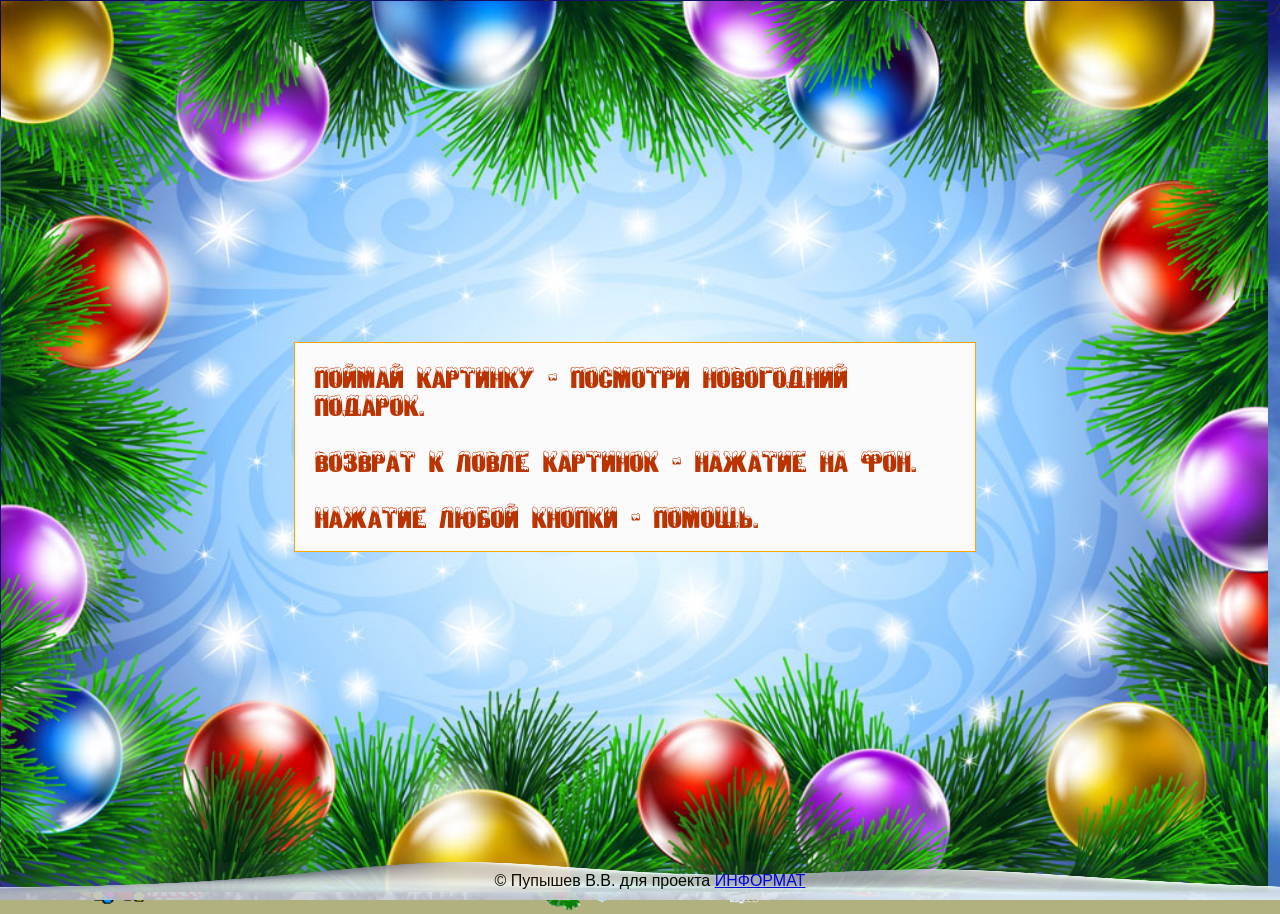
<file: index.html>
<!DOCTYPE html>
<html>
<head> 
<meta name="viewport" content="width=device-width, user-scalable=no">
<meta charset="utf-8" />
<meta name="description" content="HTML5" />
<meta name="keywords" content="HTML,CSS,XML,JavaScript" />
<meta name="author" content="Пупышев В. В." />

<title>С Новым 2018 годом! (Лови клип)</title>


<script type="text/javascript" src="play_lists/video.js"></script>
<script type="text/javascript" src="play_lists/picts.js"></script>
<script type="text/javascript" src="play_lists/clip.js"></script>
<script type="text/javascript" src="play_lists/eralash.js"></script>
<script type="text/javascript" src="play_lists/Humor.js"></script>
<script type="text/javascript" src="play_lists/mult.js"></script>
<script type="text/javascript" src="play_lists/dance.js"></script>
<script type="text/javascript" src="play_lists/up.js"></script>


<link rel="stylesheet" href="girland/girland.css">
<script type="text/javascript" src="girland/girland.js"></script>

<script type="text/javascript" src="snow_cur.js"></script>

<link rel="stylesheet" href="main.css">
<script type="text/javascript" src="main.js"></script>

<link rel="stylesheet" href="wp/wp.css">


</head>

<body>


<div id="gir" class="gir_3">  <div id="nums_1">1</div>  </div>  



<img id="move_pic" class="ball" src="images/letter.png"/ >
<img id="move_pic1" class="ball" src="images/sh01.png"/ >
<img id="move_pic2" class="ball" src="images/sh02.gif"/ >
<img id="move_pic3" class="ball" src="images/sh03.gif" />
<img id="move_pic4" class="ball" src="images/sh21.gif"/ >
<img id="move_pic5" class="ball" src="images/mult01.png"/ >
<img id="move_pic6" class="ball" src="images/up01.gif"/ >
<img id="move_pic7" class="ball" src="images/sh07.gif"/ >
<img id="move_pic8" class="ball" src="images/eralash.gif"/ >


<div id="ShowPict"  onclick="DivClose(this.id);"></div>

<div id="HelpScreen"  onclick="HelpClose(this.id);" align="center">
<div width='400' id="DivInHelp">
<H1>Лови новогодние клипы</H1>
<P>
Поймай картинку - посмотри новогодний подарок.<br><br>
Возврат к ловле картинок - нажатие на фон. <br><br>
Нажатие любой кнопки - помощь. <br><br>
</p>
</div>
</div>

<div class="Elka">
<img class="Elka" src="images/elka.gif" />
</div>

<div class="olen" id="olen">
<img class="olen" src="images/olen.gif" />
</div>

<img id="DedMoroz" src="images/dm_go.gif" />

<footer>
    &copy; Пупышев В.В. для проекта <A href="http://shi.informat.name/">ИНФОРМАТ</A>
</footer>
</body>
</html>
</file>
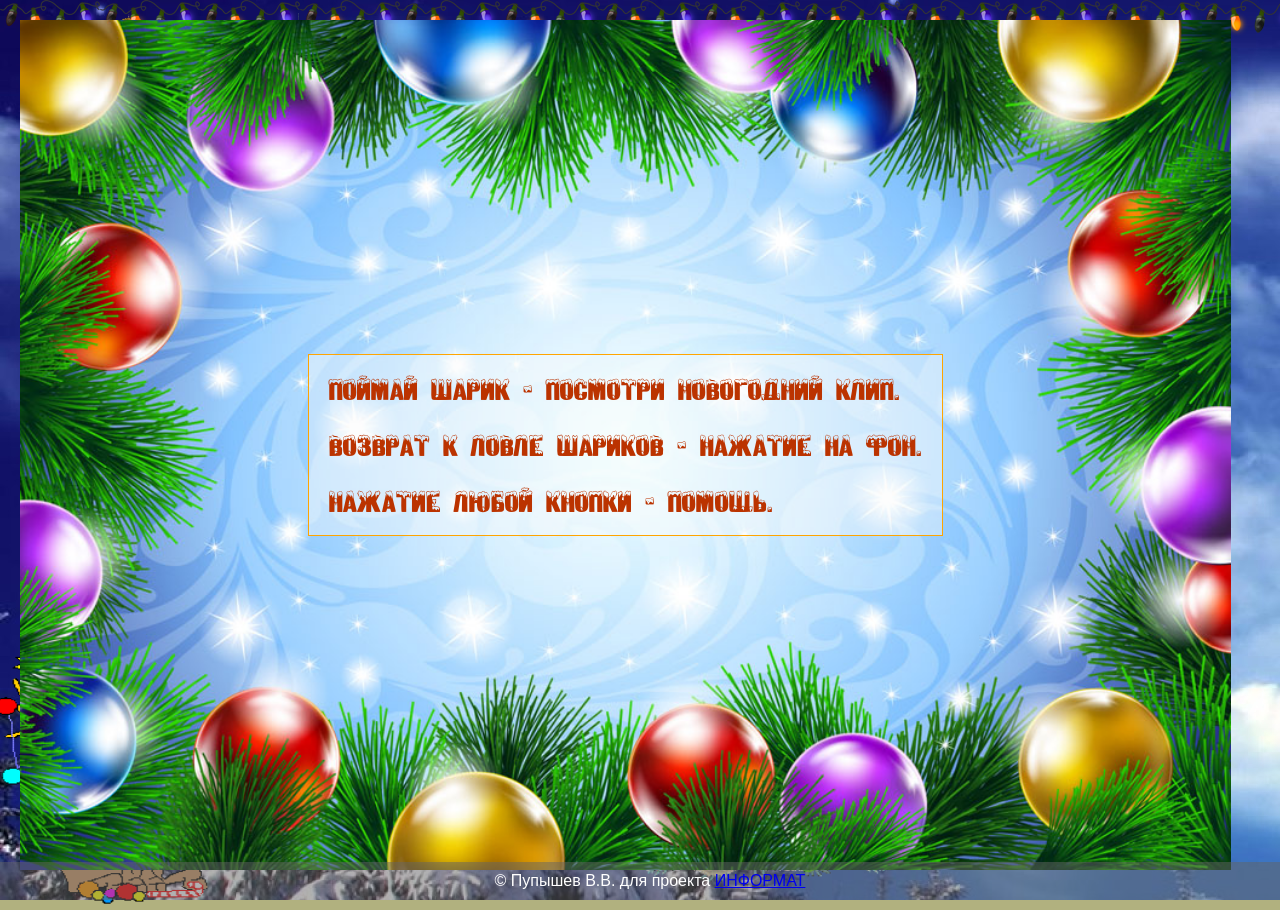
<file: old/index.html>
<!DOCTYPE html>
<html>
<head> 
<meta charset="utf-8" />
<meta name="description" content="HTML5" />
<meta name="keywords" content="HTML,CSS,XML,JavaScript" />
<meta name="author" content="Пупышев В. В." />

<title>С Новым 2018 годом! (Лови клип)</title>


<!-- link rel="stylesheet" href="hny_2018.css">
<script type="text/javascript" src="hny_2018.js"></script -->

<link rel="stylesheet" href="girland/girland.css">
<script type="text/javascript" src="girland/girland.js"></script>

<!-- link rel="stylesheet" href="snow1/snow_css.css" -->

<script type="text/javascript" src="snow_cur.js"></script>


<link rel="stylesheet" href="main.css">
<script type="text/javascript" src="video.js"></script>
<script type="text/javascript" src="main.js"></script>

<link rel="stylesheet" href="wp/wp.css">
</head>

<body>


<div id="gir" class="gir_3">  <div id="nums_1">1</div>  </div>  



<img id="move_pic" src="letter.png"/ >
<img id="move_pic1" src="sh01.png"/ >
<img id="move_pic2" src="sh02.gif"/ >
<img id="move_pic3" src="sh03.gif" />
<img id="move_pic4" src="sh04.png"/ >
<img id="move_pic5" src="sh05.png"/ >
<img id="move_pic6" src="sh06.gif"/ >
<img id="move_pic7" src="sh07.gif"/ >
<img id="move_pic8" src="sh08.gif"/ >


<div id="ShowPict"  onclick="DivClose(this.id);"></div>

<div id="HelpScreen"  onclick="HelpClose(this.id);" align="center">
<div width='400' id="DivInHelp">
<H1>Лови новогодние клипы</H1>
<P>
<Em>Поймай шарик</em> - посмотри новогодний клип.<br><br>
Возврат к ловле шариков - нажатие на фон. <br><br>
Нажатие любой кнопки - помощь. <br><br>
</p>
</div>
</div>

<div class="Elka">
<img class="Elka" src="images/elka.gif" />
</div>

<div class="olen" id="olen">
<img class="olen" src="images/olen.gif" />
</div>

<footer>
    &copy; Пупышев В.В. для проекта <A href="http://informat.name/">ИНФОРМАТ</A>
</footer>
</body>
</html>
</file>
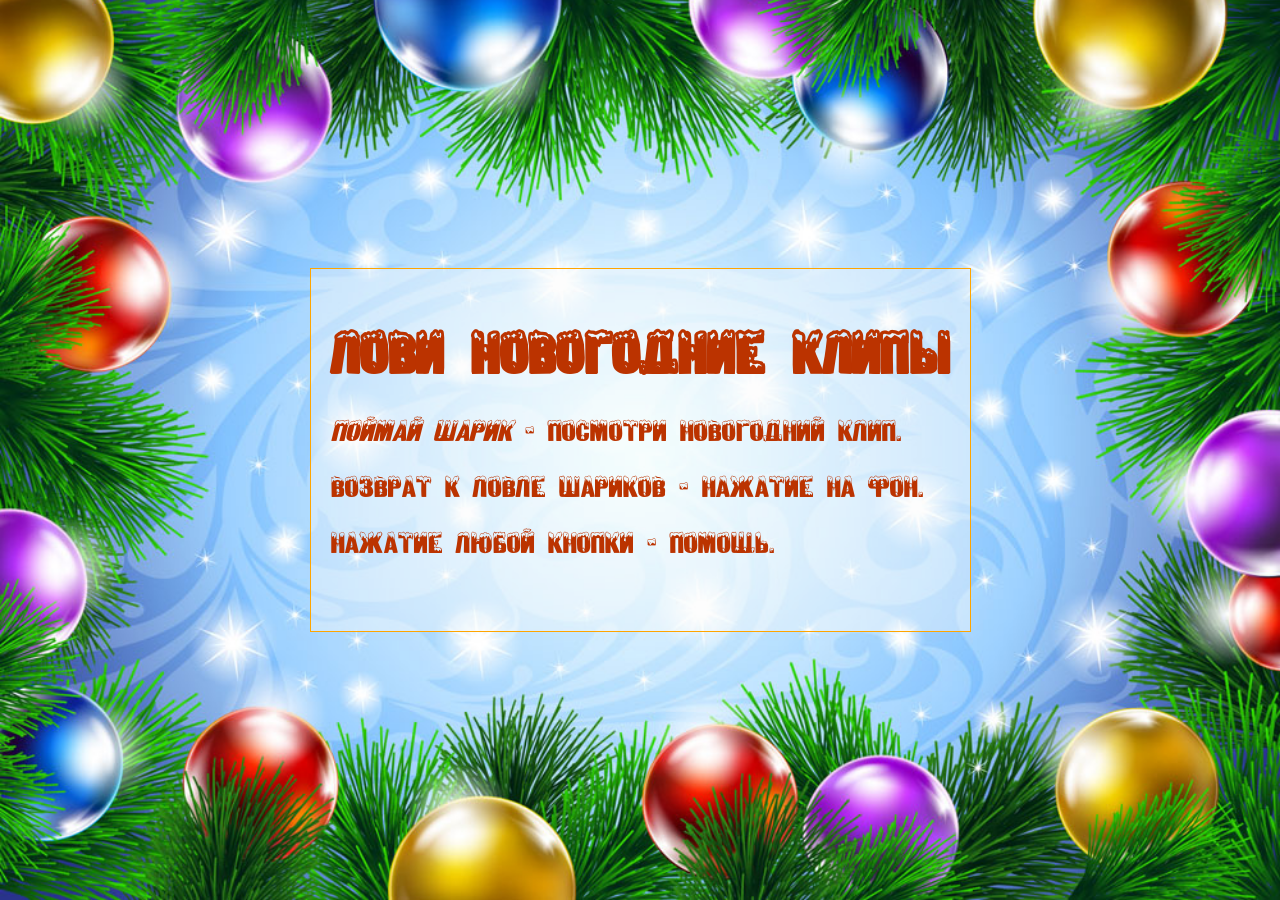
<file: NEW/HNY/index.html>
<!DOCTYPE html>
<html>
<head> 
<meta charset="utf-8" />
<meta name="description" content="HTML5" />
<meta name="keywords" content="HTML,CSS,XML,JavaScript" />
<meta name="author" content="Пупышев В. В." />

<title>С Новым 2018 годом! (Лови клип)</title>


<!-- link rel="stylesheet" href="hny_2018.css">
<script type="text/javascript" src="hny_2018.js"></script -->

<link rel="stylesheet" href="girland/girland.css">
<script type="text/javascript" src="girland/girland.js"></script>

<!-- link rel="stylesheet" href="snow1/snow_css.css" -->

<script type="text/javascript" src="snow_cur.js"></script>


<link rel="stylesheet" href="main.css">
<script type="text/javascript" src="video.js"></script>
<script type="text/javascript" src="main.js"></script>

<link rel="stylesheet" href="wp/wp.css">
</head>

<body>
<div class="snowContainer"> <div id="snow"></div> </div>
<div id="gir" class="gir_3">  <div id="nums_1">1</div>  </div>  



<img id="move_pic" src="sh10.gif"/ >
<img id="move_pic1" src="sh01.png"/ >
<img id="move_pic2" src="sh02.gif"/ >
<img id="move_pic3" src="sh03.gif" />
<img id="move_pic4" src="sh04.png"/ >
<img id="move_pic5" src="sh05.png"/ >
<img id="move_pic6" src="sh06.gif"/ >
<img id="move_pic7" src="sh07.png"/ >
<img id="move_pic8" src="sh08.gif"/ >


<div id="ShowPict"  onclick="DivClose(this.id);"></div>

<div id="HelpScreen"  onclick="HelpClose(this.id);" align="center">
<div width='400' id="DivInHelp">
<H1>Лови новогодние клипы</H1>
<P>
<Em>Поймай шарик</em> - посмотри новогодний клип.<br><br>
Возврат к ловле шариков - нажатие на фон. <br><br>
Нажатие любой кнопки - помощь. <br><br>
</p>
</div>
</div>

<footer>
    &copy; Пупышев В.В. для проекта <A href="http://informat.name/">ИНФОРМАТ</A>
</footer>
</body>
</html>
</file>
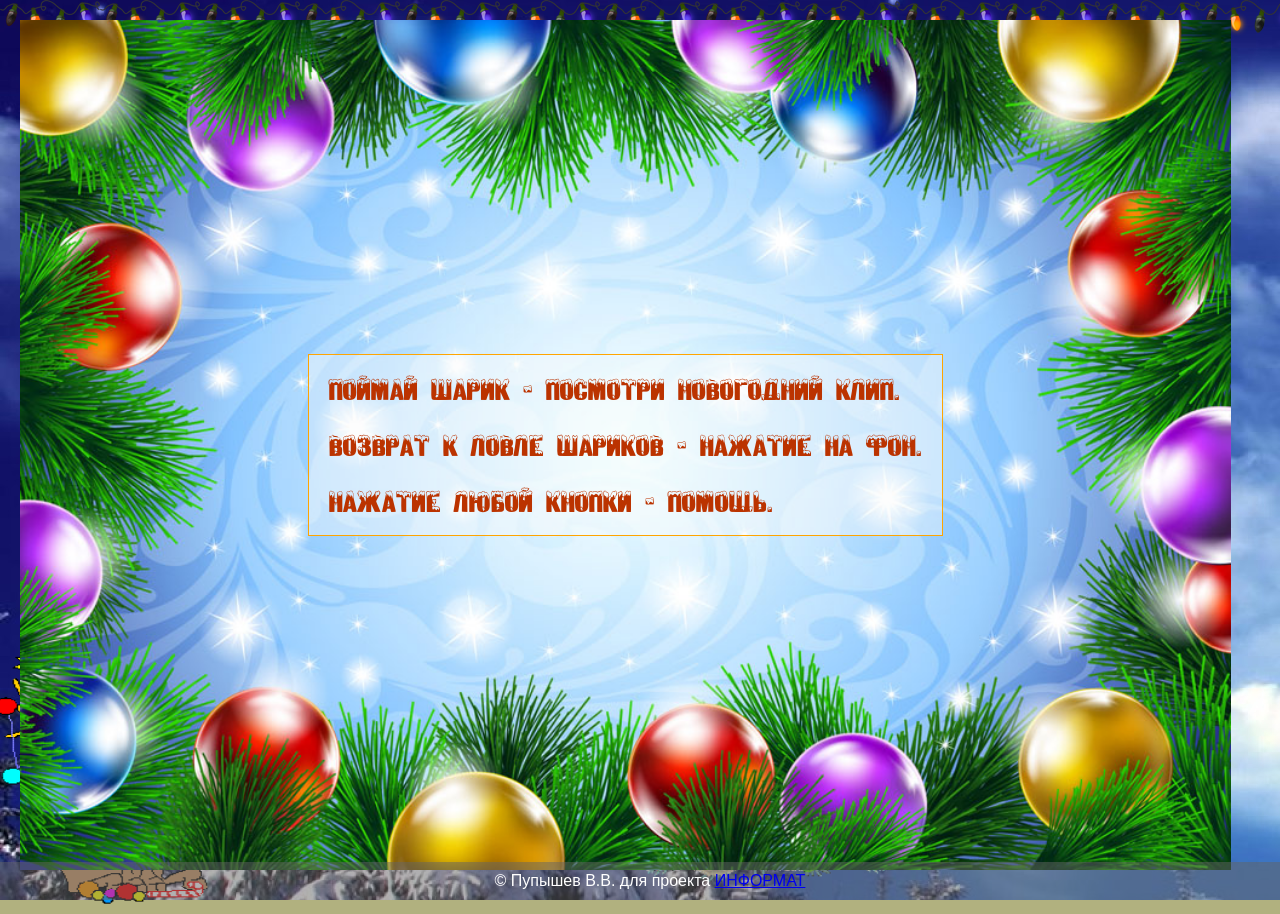
<file: old/02/index.html>
<!DOCTYPE html>
<html>
<head> 
<meta charset="utf-8" />
<meta name="description" content="HTML5" />
<meta name="keywords" content="HTML,CSS,XML,JavaScript" />
<meta name="author" content="Пупышев В. В." />

<title>С Новым 2018 годом! (Лови клип)</title>


<script type="text/javascript" src="play_lists/video.js"></script>
<script type="text/javascript" src="play_lists/picts.js"></script>


<!-- link rel="stylesheet" href="hny_2018.css">
<script type="text/javascript" src="hny_2018.js"></script -->

<link rel="stylesheet" href="girland/girland.css">
<script type="text/javascript" src="girland/girland.js"></script>

<!-- link rel="stylesheet" href="snow1/snow_css.css" -->

<script type="text/javascript" src="snow_cur.js"></script>


<link rel="stylesheet" href="main.css">
<script type="text/javascript" src="main.js"></script>

<link rel="stylesheet" href="wp/wp.css">


</head>

<body>


<div id="gir" class="gir_3">  <div id="nums_1">1</div>  </div>  



<img id="move_pic" class="ball" src="letter.png"/ >
<img id="move_pic1" class="ball" src="sh01.png"/ >
<img id="move_pic2" class="ball" src="sh02.gif"/ >
<img id="move_pic3" class="ball" src="sh03.gif" />
<img id="move_pic4" class="ball" src="sh04.png"/ >
<img id="move_pic5" class="ball" src="sh05.png"/ >
<img id="move_pic6" class="ball" src="sh06.gif"/ >
<img id="move_pic7" class="ball" src="sh07.gif"/ >
<img id="move_pic8" class="ball" src="sh08.gif"/ >


<div id="ShowPict"  onclick="DivClose(this.id);"></div>

<div id="HelpScreen"  onclick="HelpClose(this.id);" align="center">
<div width='400' id="DivInHelp">
<H1>Лови новогодние клипы</H1>
<P>
<Em>Поймай шарик</em> - посмотри новогодний клип.<br><br>
Возврат к ловле шариков - нажатие на фон. <br><br>
Нажатие любой кнопки - помощь. <br><br>
</p>
</div>
</div>

<div class="Elka">
<img class="Elka" src="images/elka.gif" />
</div>

<div class="olen" id="olen">
<img class="olen" src="images/olen.gif" />
</div>

<footer>
    &copy; Пупышев В.В. для проекта <A href="http://informat.name/">ИНФОРМАТ</A>
</footer>
</body>
</html>
</file>
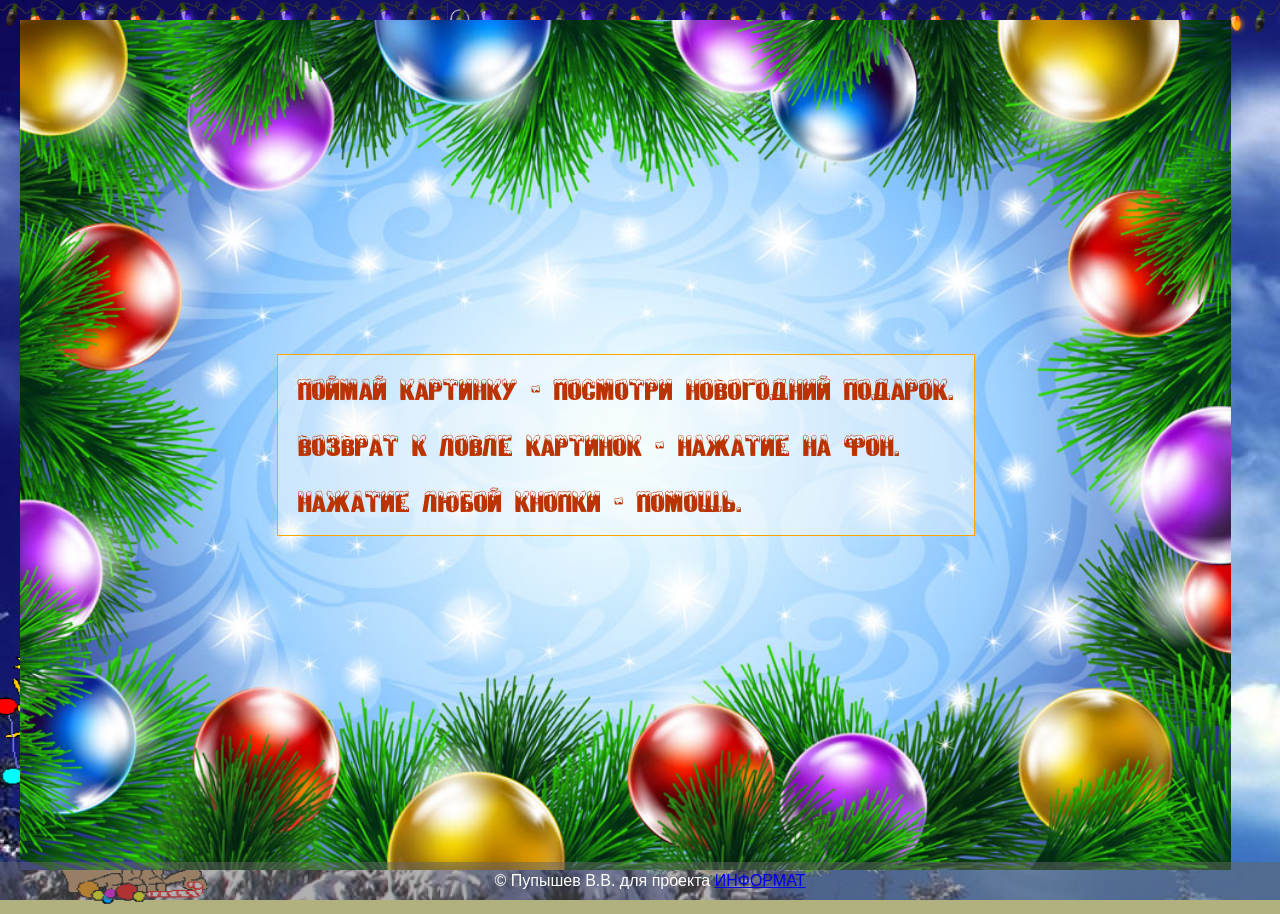
<file: old/04/index.html>
<!DOCTYPE html>
<html>
<head> 
<meta charset="utf-8" />
<meta name="description" content="HTML5" />
<meta name="keywords" content="HTML,CSS,XML,JavaScript" />
<meta name="author" content="Пупышев В. В." />

<title>С Новым 2018 годом! (Лови клип)</title>


<script type="text/javascript" src="play_lists/clip.js"></script>
<script type="text/javascript" src="play_lists/eralash.js"></script>
<script type="text/javascript" src="play_lists/Humor.js"></script>
<script type="text/javascript" src="play_lists/mult.js"></script>
<script type="text/javascript" src="play_lists/video.js"></script>
<script type="text/javascript" src="play_lists/picts.js"></script>


<!-- link rel="stylesheet" href="hny_2018.css">
<script type="text/javascript" src="hny_2018.js"></script -->

<link rel="stylesheet" href="girland/girland.css">
<script type="text/javascript" src="girland/girland.js"></script>

<!-- link rel="stylesheet" href="snow1/snow_css.css" -->

<script type="text/javascript" src="snow_cur.js"></script>


<link rel="stylesheet" href="main.css">
<script type="text/javascript" src="main.js"></script>

<link rel="stylesheet" href="wp/wp.css">


</head>

<body>


<div id="gir" class="gir_3">  <div id="nums_1">1</div>  </div>  



<img id="move_pic" class="ball" src="letter.png"/ >
<img id="move_pic1" class="ball" src="sh01.png"/ >
<img id="move_pic2" class="ball" src="sh02.gif"/ >
<img id="move_pic3" class="ball" src="sh03.gif" />
<img id="move_pic4" class="ball" src="sh04.png"/ >
<img id="move_pic5" class="ball" src="sh05.png"/ >
<img id="move_pic6" class="ball" src="sh06.gif"/ >
<img id="move_pic7" class="ball" src="sh07.gif"/ >
<img id="move_pic8" class="ball" src="sh08.gif"/ >


<div id="ShowPict"  onclick="DivClose(this.id);"></div>

<div id="HelpScreen"  onclick="HelpClose(this.id);" align="center">
<div width='400' id="DivInHelp">
<H1>Лови новогодние клипы</H1>
<P>
Поймай картинку - посмотри новогодний подарок.<br><br>
Возврат к ловле картинок - нажатие на фон. <br><br>
Нажатие любой кнопки - помощь. <br><br>
</p>
</div>
</div>

<div class="Elka">
<img class="Elka" src="images/elka.gif" />
</div>

<div class="olen" id="olen">
<img class="olen" src="images/olen.gif" />
</div>

<footer>
    &copy; Пупышев В.В. для проекта <A href="http://informat.name/">ИНФОРМАТ</A>
</footer>
</body>
</html>
</file>
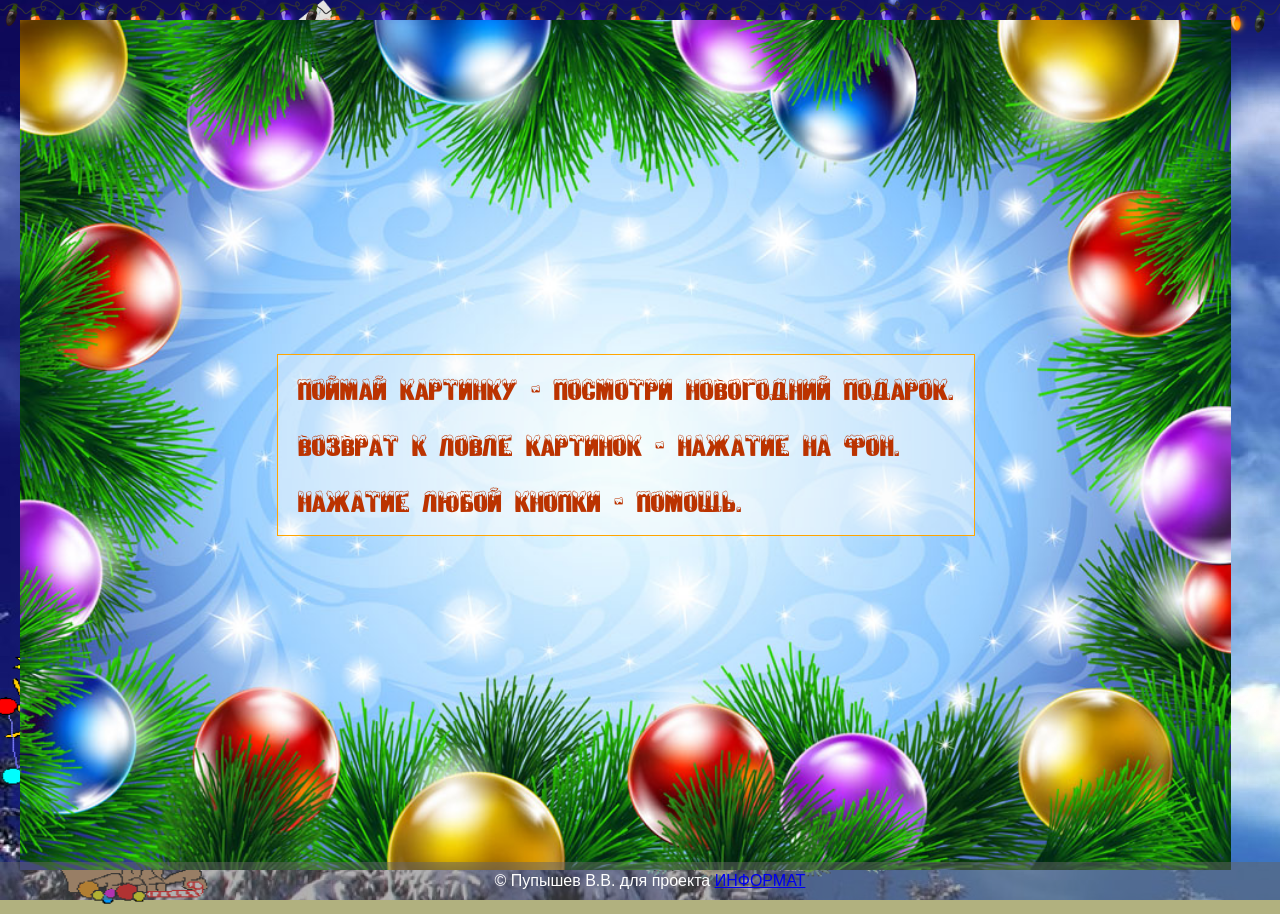
<file: old/05/index.html>
<!DOCTYPE html>
<html>
<head> 
<meta charset="utf-8" />
<meta name="description" content="HTML5" />
<meta name="keywords" content="HTML,CSS,XML,JavaScript" />
<meta name="author" content="Пупышев В. В." />

<title>С Новым 2018 годом! (Лови клип)</title>


<script type="text/javascript" src="play_lists/video.js"></script>
<script type="text/javascript" src="play_lists/picts.js"></script>
<script type="text/javascript" src="play_lists/clip.js"></script>
<script type="text/javascript" src="play_lists/eralash.js"></script>
<script type="text/javascript" src="play_lists/Humor.js"></script>
<script type="text/javascript" src="play_lists/mult.js"></script>
<script type="text/javascript" src="play_lists/dance.js"></script>


<!-- link rel="stylesheet" href="hny_2018.css">
<script type="text/javascript" src="hny_2018.js"></script -->

<link rel="stylesheet" href="girland/girland.css">
<script type="text/javascript" src="girland/girland.js"></script>

<!-- link rel="stylesheet" href="snow1/snow_css.css" -->

<script type="text/javascript" src="snow_cur.js"></script>


<link rel="stylesheet" href="main.css">
<script type="text/javascript" src="main.js"></script>

<link rel="stylesheet" href="wp/wp.css">


</head>

<body>


<div id="gir" class="gir_3">  <div id="nums_1">1</div>  </div>  



<img id="move_pic" class="ball" src="letter.png"/ >
<img id="move_pic1" class="ball" src="sh01.png"/ >
<img id="move_pic2" class="ball" src="sh02.gif"/ >
<img id="move_pic3" class="ball" src="sh03.gif" />
<img id="move_pic4" class="ball" src="sh04.png"/ >
<img id="move_pic5" class="ball" src="sh05.png"/ >
<img id="move_pic6" class="ball" src="sh06.gif"/ >
<img id="move_pic7" class="ball" src="sh07.gif"/ >
<img id="move_pic8" class="ball" src="sh08.gif"/ >


<div id="ShowPict"  onclick="DivClose(this.id);"></div>

<div id="HelpScreen"  onclick="HelpClose(this.id);" align="center">
<div width='400' id="DivInHelp">
<H1>Лови новогодние клипы</H1>
<P>
Поймай картинку - посмотри новогодний подарок.<br><br>
Возврат к ловле картинок - нажатие на фон. <br><br>
Нажатие любой кнопки - помощь. <br><br>
</p>
</div>
</div>

<div class="Elka">
<img class="Elka" src="images/elka.gif" />
</div>

<div class="olen" id="olen">
<img class="olen" src="images/olen.gif" />
</div>

<footer>
    &copy; Пупышев В.В. для проекта <A href="http://shi.informat.name/">ИНФОРМАТ</A>
</footer>
</body>
</html>
</file>
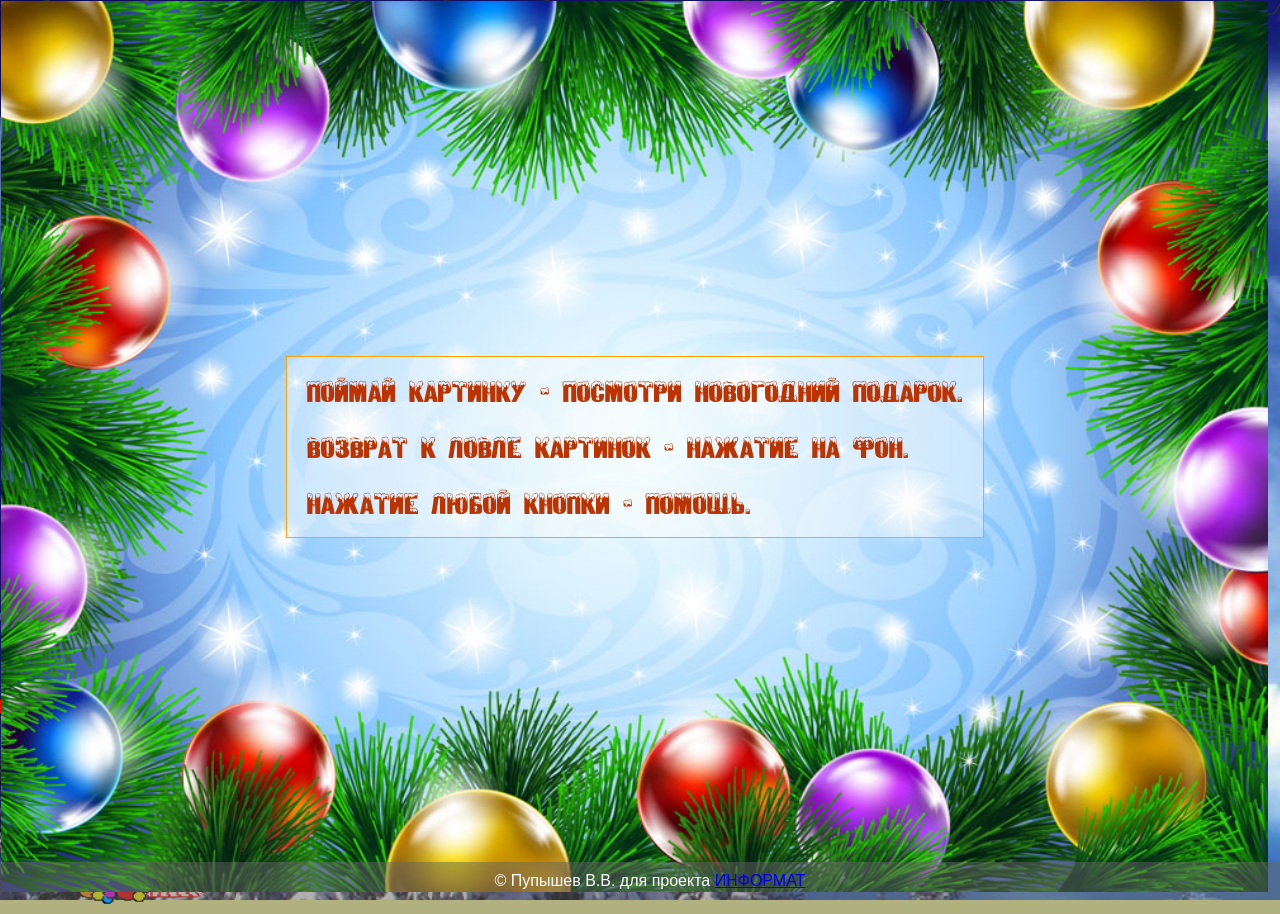
<file: old/06/index.html>
<!DOCTYPE html>
<html>
<head> 
<meta name="viewport" content="width=device-width, user-scalable=no">
<meta charset="utf-8" />
<meta name="description" content="HTML5" />
<meta name="keywords" content="HTML,CSS,XML,JavaScript" />
<meta name="author" content="Пупышев В. В." />

<title>С Новым 2018 годом! (Лови клип)</title>


<script type="text/javascript" src="play_lists/video.js"></script>
<script type="text/javascript" src="play_lists/picts.js"></script>
<script type="text/javascript" src="play_lists/clip.js"></script>
<script type="text/javascript" src="play_lists/eralash.js"></script>
<script type="text/javascript" src="play_lists/Humor.js"></script>
<script type="text/javascript" src="play_lists/mult.js"></script>
<script type="text/javascript" src="play_lists/dance.js"></script>
<script type="text/javascript" src="play_lists/up.js"></script>


<link rel="stylesheet" href="girland/girland.css">
<script type="text/javascript" src="girland/girland.js"></script>

<script type="text/javascript" src="snow_cur.js"></script>

<link rel="stylesheet" href="main.css">
<script type="text/javascript" src="main.js"></script>

<link rel="stylesheet" href="wp/wp.css">


</head>

<body>


<div id="gir" class="gir_3">  <div id="nums_1">1</div>  </div>  



<img id="move_pic" class="ball" src="letter.png"/ >
<img id="move_pic1" class="ball" src="sh01.png"/ >
<img id="move_pic2" class="ball" src="sh02.gif"/ >
<img id="move_pic3" class="ball" src="sh03.gif" />
<img id="move_pic4" class="ball" src="sh21.gif"/ >
<img id="move_pic5" class="ball" src="mult01.png"/ >
<img id="move_pic6" class="ball" src="up01.gif"/ >
<img id="move_pic7" class="ball" src="sh07.gif"/ >
<img id="move_pic8" class="ball" src="sh08.gif"/ >


<div id="ShowPict"  onclick="DivClose(this.id);"></div>

<div id="HelpScreen"  onclick="HelpClose(this.id);" align="center">
<div width='400' id="DivInHelp">
<H1>Лови новогодние клипы</H1>
<P>
Поймай картинку - посмотри новогодний подарок.<br><br>
Возврат к ловле картинок - нажатие на фон. <br><br>
Нажатие любой кнопки - помощь. <br><br>
</p>
</div>
</div>

<div class="Elka">
<img class="Elka" src="images/elka.gif" />
</div>

<div class="olen" id="olen">
<img class="olen" src="images/olen.gif" />
</div>

<footer>
    &copy; Пупышев В.В. для проекта <A href="http://shi.informat.name/">ИНФОРМАТ</A>
</footer>
</body>
</html>
</file>
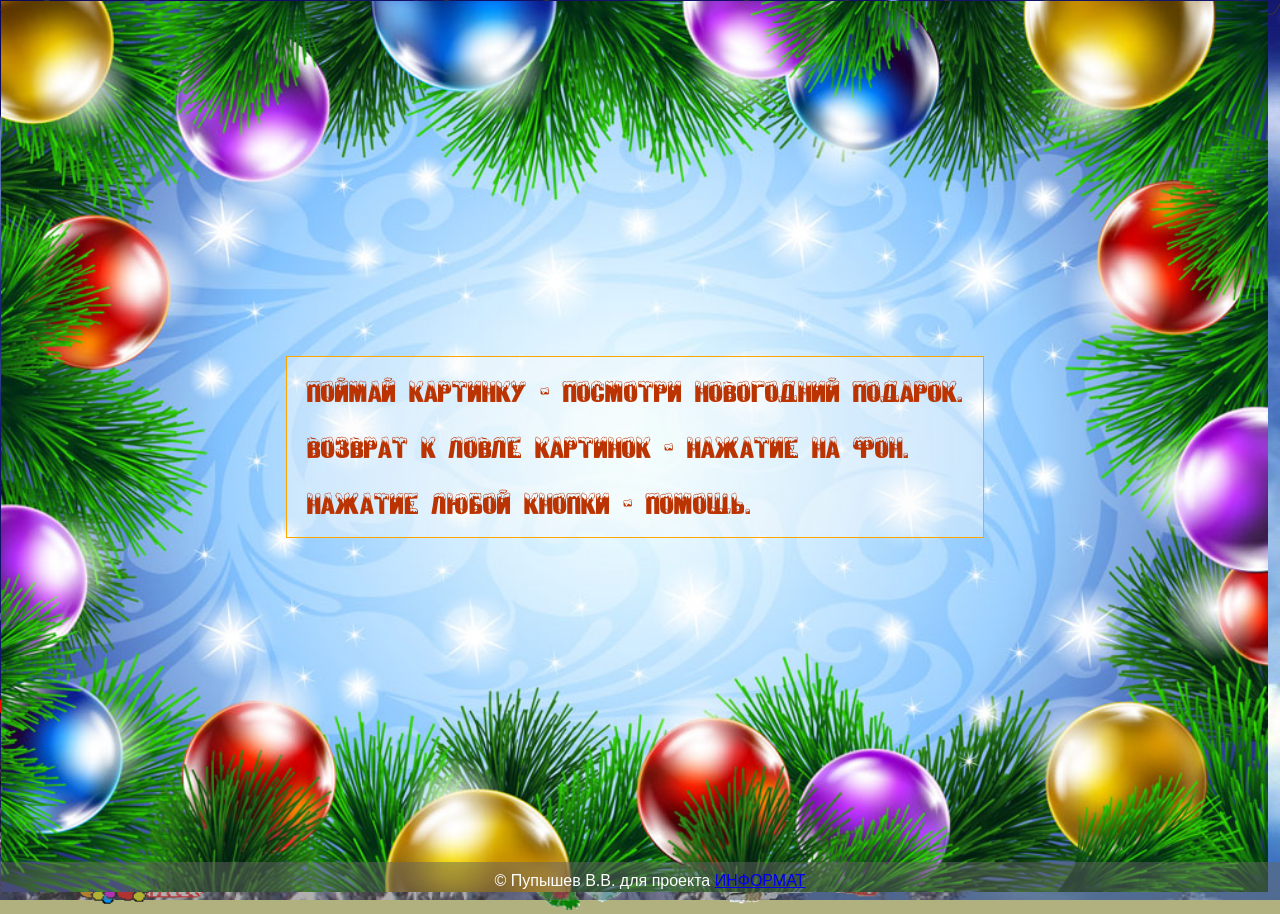
<file: old/07/index.html>
<!DOCTYPE html>
<html>
<head> 
<meta name="viewport" content="width=device-width, user-scalable=no">
<meta charset="utf-8" />
<meta name="description" content="HTML5" />
<meta name="keywords" content="HTML,CSS,XML,JavaScript" />
<meta name="author" content="Пупышев В. В." />

<title>С Новым 2018 годом! (Лови клип)</title>


<script type="text/javascript" src="play_lists/video.js"></script>
<script type="text/javascript" src="play_lists/picts.js"></script>
<script type="text/javascript" src="play_lists/clip.js"></script>
<script type="text/javascript" src="play_lists/eralash.js"></script>
<script type="text/javascript" src="play_lists/Humor.js"></script>
<script type="text/javascript" src="play_lists/mult.js"></script>
<script type="text/javascript" src="play_lists/dance.js"></script>
<script type="text/javascript" src="play_lists/up.js"></script>


<link rel="stylesheet" href="girland/girland.css">
<script type="text/javascript" src="girland/girland.js"></script>

<script type="text/javascript" src="snow_cur.js"></script>

<link rel="stylesheet" href="main.css">
<script type="text/javascript" src="main.js"></script>

<link rel="stylesheet" href="wp/wp.css">


</head>

<body>


<div id="gir" class="gir_3">  <div id="nums_1">1</div>  </div>  



<img id="move_pic" class="ball" src="letter.png"/ >
<img id="move_pic1" class="ball" src="sh01.png"/ >
<img id="move_pic2" class="ball" src="sh02.gif"/ >
<img id="move_pic3" class="ball" src="sh03.gif" />
<img id="move_pic4" class="ball" src="sh21.gif"/ >
<img id="move_pic5" class="ball" src="mult01.png"/ >
<img id="move_pic6" class="ball" src="up01.gif"/ >
<img id="move_pic7" class="ball" src="sh07.gif"/ >
<img id="move_pic8" class="ball" src="eralash.gif"/ >


<div id="ShowPict"  onclick="DivClose(this.id);"></div>

<div id="HelpScreen"  onclick="HelpClose(this.id);" align="center">
<div width='400' id="DivInHelp">
<H1>Лови новогодние клипы</H1>
<P>
Поймай картинку - посмотри новогодний подарок.<br><br>
Возврат к ловле картинок - нажатие на фон. <br><br>
Нажатие любой кнопки - помощь. <br><br>
</p>
</div>
</div>

<div class="Elka">
<img class="Elka" src="images/elka.gif" />
</div>

<div class="olen" id="olen">
<img class="olen" src="images/olen.gif" />
</div>

<img id="DedMoroz" src="images/dm_go.gif" />

<footer>
    &copy; Пупышев В.В. для проекта <A href="http://shi.informat.name/">ИНФОРМАТ</A>
</footer>
</body>
</html>
</file>
<file: girland/girland.css>
#gir {
  position:fixed;
  bottom:30;
  left:0;
  background-image:url('gerljanda1.png');
  height:36px;
  width:100%;
  overflow:hidden;
  z-index:99
}  
#nums_1 {padding:100px}  
.gir_1 {background-position: 0 0}  
.gir_2 {background-position: 0 -36px}  
.gir_3 {background-position: 0 -72px}
</file>
<file: main.css>
@font-face {
    font-family: HnyFont; 
    src: url("zanes.ttf"); 
  }


footer {
	position: absolute;
	bottom: 0;
	left: 0;
	width: 100vw;
	margin: 0;
	padding: 10px;
        background: rgba(100, 100, 100, 0.1) url("images/bot.png") repeat-x;
        background-size: 100% 100%;
        opacity: 0.9; 
	text-align: center;
	z-index: 9999;
	font-family: Arial;
        color: black;
 }

body{
  overflow: hidden;
  background-position: 0% 0%;
  height: 100vh;
  width: 100vw;
  background: rgba(100, 100, 000, 0.5);
  background-image: url("images/forest.jpg");
     margin: 0;
     padding: 0;
     color: white;
     z-index: -10;
    cursor: pointer;
     position:fixed; 
}

img.ball{
	position: absolute;
	top: 0;
	left: 0;
	width: 10vmin;
	height: 10vmin;
	margin: 0;
	z-index: 4;
}

div#ShowPict{
   display:flex;
   flex-flow: column;
   justify-content: center;
    position: absolute;
    top: 10;
    left: 10;
    width: 0px;
    height: 0px;
    margin: 0;
    z-index: 9999;
    background: red url('images/fone.jpg');
    vertical-align: middle;
    text-align: center;
    cursor: pointer;
}

div#HelpScreen{
   display:flex;
   flex-flow: column;
   justify-content: center;
   position: absolute;
   top: 0;
   left: 0;
   width: 100%;
   height: 100%;
   margin: 0;
   z-index: 9999;
   background: rgba(50, 50, 250, 1.0) url('images/helpfone.jpg') 100% 100% no-repeat;
   background-size: cover;
   cursor: pointer;
   color: orange;
   vertical-align: middle;
   text-align: center;
}

div#DivInHelp{
   background: rgba(250, 250, 250, 1.0); 
   cursor: help;
   color: #BB3300;
   font-family: HnyFont, Tahoma ;
   text-align: left;
   font-size: 20pt;
   border: solid 1px orange;

   padding: 20px;
   margin: 0 auto;
}


iframe{
  border: solid 1px green;
}

.PlayVideo{
   display:block;
   flex-flow: column;
   justify-content: center;
  border: solid 1px green;
  background: rgba(10, 200, 10, 0.7) url('images/loading.gif') 50% 90% no-repeat;
  padding: 2vmin;
  margin: 0 auto;
  cursor: pointer;
  width: auto;
  height: auto;
}


div.Elka{
   position: absolute;
   bottom: -10px;
   left:40%;
   margin: 0 auto;
   height: 60%;
   width: 30%;
   z-index: 50;
}

img.Elka{
   height: 100%;
   width: 100%;
}


div.olen{
   position: absolute;
   bottom: -10px;
   left:-80px;
   margin: 0 auto;
   height: 30%;
   width: 30%;
   z-index: 1;
}

img.olen{
   height: 100%;
   width: 100%;
}

img#DedMoroz{
    position: absolute;
    opacity: 0.5; 
    top: -1000px;
    left: -1000px;
    margin: 0;
    z-index: 1;

}
</file>
<file: wp/wp.css>
body{
  cursor: url('wp.cur'),  grab;
}
</file>
<file: old/girland/girland.css>
#gir {
  position:fixed;
  bottom:30;
  left:0;
  background-image:url('gerljanda1.png');
  height:36px;
  width:100%;
  overflow:hidden;
  z-index:99
}  
#nums_1 {padding:100px}  
.gir_1 {background-position: 0 0}  
.gir_2 {background-position: 0 -36px}  
.gir_3 {background-position: 0 -72px}
</file>
<file: old/main.css>
@font-face {
    font-family: HnyFont; 
    src: url("zanes.ttf"); 
  }


footer {
	position: absolute;
	bottom: 0;
	left: 0;
	width: 100vw;
	margin: 0;
	padding: 10px;
	background: rgba(100, 100, 100, 0.5);
	text-align: center;
	z-index: 9999;
	font-family: Arial;
}

body{
  overflow: hidden;
  background-position: 0% 0%;
  height: 100%;
  width: 100%;
  background: rgba(100, 100, 000, 0.5);
  background-image: url("forest.jpg");
     margin: 0;
     padding: 0;
     color: white;
     z-index: -10;
    cursor: pointer;
     position:fixed; 
}

img{
	position: absolute;
	top: 0;
	left: 0;
	width: 100px;
	height: 100px;
	margin: 0;
	z-index: 4;
}

div#ShowPict{
   display:flex;
   flex-flow: column;
   justify-content: center;
    position: absolute;
    top: 10;
    left: 10;
    width: 0px;
    height: 0px;
    margin: 0;
    z-index: 9999;
    background: red url('fone.jpg');
    vertical-align: middle;
    text-align: center;
    cursor: pointer;
}

div#HelpScreen{
   display:flex;
   flex-flow: column;
   justify-content: center;
   position: absolute;
   top: 0;
   left: 0;
   width: 100%;
   height: 100%;
   margin: 0;
   z-index: 9999;
   background: url('helpfone.jpg') 100% 100% no-repeat;
   background-size: cover;
   cursor: pointer;
   color: orange;
   vertical-align: middle;
   text-align: center;
}

div#DivInHelp{
   background: rgba(250, 250, 250, 0.4); 
   cursor: help;
   color: #BB3300;
   font-family: HnyFont, Tahoma ;
   text-align: left;
   font-size: 20pt;
   border: solid 1px orange;

   padding: 20px;
   margin: 0 auto;
}


iframe{
  border: solid 1px green;
  background:  rgba(10, 200, 10, 0.7) url('images/loading.gif') 50% 90% no-repeat;
  padding: 20px;
  margin: 0 auto;
}



div.Elka{
   position: absolute;
   bottom: -10px;
   left:40%;
   margin: 0 auto;
   height: 60%;
   width: 40%;
   z-index: 50;
}

img.Elka{
   height: 100%;
   width: 100%;
}


div.olen{
   position: absolute;
   bottom: -10px;
   left:-80px;
   margin: 0 auto;
   height: 30%;
   width: 30%;
   z-index: 1;
}

img.olen{
   height: 100%;
   width: 100%;
}
</file>
<file: old/wp/wp.css>
body{
  cursor: url('wp.cur'),  grab;
}
</file>
<file: NEW/HNY/girland/girland.css>
#gir {
  position:fixed;
  bottom:30;
  left:0;
  background-image:url('gerljanda1.png');
  height:36px;
  width:100%;
  overflow:hidden;
  z-index:99
}  
#nums_1 {padding:100px}  
.gir_1 {background-position: 0 0}  
.gir_2 {background-position: 0 -36px}  
.gir_3 {background-position: 0 -72px}
</file>
<file: NEW/HNY/main.css>
@font-face {
    font-family: HnyFont; /* ��� ������ */
    src: url("zanes.ttf"); /* ���� � ����� �� ������� */
  }


footer {
	position: absolute;
	bottom: 0;
	left: 0;
	width: 100vw;
	margin: 0;
	padding: 10px;
	background: rgba(100, 100, 100, 0.5);
	text-align: center;
	z-index: 5;
	font-family: Arial;
}

body{
  overflow: hidden;
  background-position: 70% 50%;
  height: 100%;
  width: 100%;
  background: rgba(100, 100, 000, 0.5);
  background-image: url("bg04.jpg");
     margin: 0;
     padding: 0;
     color: white;
     z-index: -10;
     cursor: none;
     position:fixed; 
}

img{
	position: absolute;
	top: 0;
	left: 0;
	width: 100px;
	height: 100px;
	margin: 0;
	z-index: 4;
}

div#ShowPict{
   display:flex;
   flex-flow: column;
   justify-content: center;
    position: absolute;
    top: 10;
    left: 10;
    width: 0px;
    height: 0px;
    margin: 0;
    z-index: 9999;
    background: url('fone.jpg');
    vertical-align: middle;
    text-align: center;
    cursor: pointer;
}

div#HelpScreen{
   display:flex;
   flex-flow: column;
   justify-content: center;
   position: absolute;
   top: 0;
   left: 0;
   width: 100%;
   height: 100%;
   margin: 0;
   z-index: 9999;
   background: url('helpfone.jpg') 100% 100% no-repeat;
   background-size: cover;
   cursor: pointer;
   color: orange;
   vertical-align: middle;
   text-align: center;
}

div#DivInHelp{
   background: rgba(250, 250, 250, 0.4); 
   cursor: help;
   color: #BB3300;
   font-family: HnyFont, Tahoma ;
   text-align: left;
   font-size: 20pt;
   border: solid 1px orange;

   padding: 20px;
   margin: 0 auto;
}


iframe{
  border: solid 1px green;
  background:  rgba(10, 200, 10, 0.7) url('images/loading.gif') 50% 50% no-repeat;
   padding: 20px;
   margin: 0 auto;

}
</file>
<file: NEW/HNY/wp/wp.css>
body{
  cursor: url('wp.cur'),  grab;
}
</file>
<file: old/02/girland/girland.css>
#gir {
  position:fixed;
  bottom:30;
  left:0;
  background-image:url('gerljanda1.png');
  height:36px;
  width:100%;
  overflow:hidden;
  z-index:99
}  
#nums_1 {padding:100px}  
.gir_1 {background-position: 0 0}  
.gir_2 {background-position: 0 -36px}  
.gir_3 {background-position: 0 -72px}
</file>
<file: old/02/main.css>
@font-face {
    font-family: HnyFont; 
    src: url("zanes.ttf"); 
  }


footer {
	position: absolute;
	bottom: 0;
	left: 0;
	width: 100vw;
	margin: 0;
	padding: 10px;
	background: rgba(100, 100, 100, 0.5);
	text-align: center;
	z-index: 9999;
	font-family: Arial;
}

body{
  overflow: hidden;
  background-position: 0% 0%;
  height: 100%;
  width: 100%;
  background: rgba(100, 100, 000, 0.5);
  background-image: url("forest.jpg");
     margin: 0;
     padding: 0;
     color: white;
     z-index: -10;
    cursor: pointer;
     position:fixed; 
}

img.ball{
	position: absolute;
	top: 0;
	left: 0;
	width: 100px;
	height: 100px;
	margin: 0;
	z-index: 4;
}

div#ShowPict{
   display:flex;
   flex-flow: column;
   justify-content: center;
    position: absolute;
    top: 10;
    left: 10;
    width: 0px;
    height: 0px;
    margin: 0;
    z-index: 9999;
    background: red url('fone.jpg');
    vertical-align: middle;
    text-align: center;
    cursor: pointer;
}

div#HelpScreen{
   display:flex;
   flex-flow: column;
   justify-content: center;
   position: absolute;
   top: 0;
   left: 0;
   width: 100%;
   height: 100%;
   margin: 0;
   z-index: 9999;
   background: url('helpfone.jpg') 100% 100% no-repeat;
   background-size: cover;
   cursor: pointer;
   color: orange;
   vertical-align: middle;
   text-align: center;
}

div#DivInHelp{
   background: rgba(250, 250, 250, 0.4); 
   cursor: help;
   color: #BB3300;
   font-family: HnyFont, Tahoma ;
   text-align: left;
   font-size: 20pt;
   border: solid 1px orange;

   padding: 20px;
   margin: 0 auto;
}


iframe{
  border: solid 1px green;
}

.PlayVideo{
   display:block;
   flex-flow: column;
   justify-content: center;
  border: solid 1px green;
  background:  rgba(10, 200, 10, 0.7) url('images/loading.gif') 50% 90% no-repeat;
  padding: 20px;
  margin: 0 auto;
    cursor: pointer;
  width: auto;
  height: auto;
  max_width: 1000px;
  max_height: 1000px;
}


div.Elka{
   position: absolute;
   bottom: -10px;
   left:40%;
   margin: 0 auto;
   height: 60%;
   width: 40%;
   z-index: 50;
}

img.Elka{
   height: 100%;
   width: 100%;
}


div.olen{
   position: absolute;
   bottom: -10px;
   left:-80px;
   margin: 0 auto;
   height: 30%;
   width: 30%;
   z-index: 1;
}

img.olen{
   height: 100%;
   width: 100%;
}
</file>
<file: old/02/wp/wp.css>
body{
  cursor: url('wp.cur'),  grab;
}
</file>
<file: old/04/girland/girland.css>
#gir {
  position:fixed;
  bottom:30;
  left:0;
  background-image:url('gerljanda1.png');
  height:36px;
  width:100%;
  overflow:hidden;
  z-index:99
}  
#nums_1 {padding:100px}  
.gir_1 {background-position: 0 0}  
.gir_2 {background-position: 0 -36px}  
.gir_3 {background-position: 0 -72px}
</file>
<file: old/04/main.css>
@font-face {
    font-family: HnyFont; 
    src: url("zanes.ttf"); 
  }


footer {
	position: absolute;
	bottom: 0;
	left: 0;
	width: 100vw;
	margin: 0;
	padding: 10px;
	background: rgba(100, 100, 100, 0.5);
	text-align: center;
	z-index: 9999;
	font-family: Arial;
}

body{
  overflow: hidden;
  background-position: 0% 0%;
  height: 100%;
  width: 100%;
  background: rgba(100, 100, 000, 0.5);
  background-image: url("forest.jpg");
     margin: 0;
     padding: 0;
     color: white;
     z-index: -10;
    cursor: pointer;
     position:fixed; 
}

img.ball{
	position: absolute;
	top: 0;
	left: 0;
	width: 100px;
	height: 100px;
	margin: 0;
	z-index: 4;
}

div#ShowPict{
   display:flex;
   flex-flow: column;
   justify-content: center;
    position: absolute;
    top: 10;
    left: 10;
    width: 0px;
    height: 0px;
    margin: 0;
    z-index: 9999;
    background: red url('fone.jpg');
    vertical-align: middle;
    text-align: center;
    cursor: pointer;
}

div#HelpScreen{
   display:flex;
   flex-flow: column;
   justify-content: center;
   position: absolute;
   top: 0;
   left: 0;
   width: 100%;
   height: 100%;
   margin: 0;
   z-index: 9999;
   background: url('helpfone.jpg') 100% 100% no-repeat;
   background-size: cover;
   cursor: pointer;
   color: orange;
   vertical-align: middle;
   text-align: center;
}

div#DivInHelp{
   background: rgba(250, 250, 250, 0.4); 
   cursor: help;
   color: #BB3300;
   font-family: HnyFont, Tahoma ;
   text-align: left;
   font-size: 20pt;
   border: solid 1px orange;

   padding: 20px;
   margin: 0 auto;
}


iframe{
  border: solid 1px green;
}

.PlayVideo{
   display:block;
   flex-flow: column;
   justify-content: center;
  border: solid 1px green;
  background:  rgba(10, 200, 10, 0.7) url('images/loading.gif') 50% 90% no-repeat;
  padding: 20px;
  margin: 0 auto;
    cursor: pointer;
  width: auto;
  height: auto;
  max_width: 1000px;
  max_height: 1000px;
}


div.Elka{
   position: absolute;
   bottom: -10px;
   left:40%;
   margin: 0 auto;
   height: 60%;
   width: 40%;
   z-index: 50;
}

img.Elka{
   height: 100%;
   width: 100%;
}


div.olen{
   position: absolute;
   bottom: -10px;
   left:-80px;
   margin: 0 auto;
   height: 30%;
   width: 30%;
   z-index: 1;
}

img.olen{
   height: 100%;
   width: 100%;
}
</file>
<file: old/04/wp/wp.css>
body{
  cursor: url('wp.cur'),  grab;
}
</file>
<file: old/05/girland/girland.css>
#gir {
  position:fixed;
  bottom:30;
  left:0;
  background-image:url('gerljanda1.png');
  height:36px;
  width:100%;
  overflow:hidden;
  z-index:99
}  
#nums_1 {padding:100px}  
.gir_1 {background-position: 0 0}  
.gir_2 {background-position: 0 -36px}  
.gir_3 {background-position: 0 -72px}
</file>
<file: old/05/main.css>
@font-face {
    font-family: HnyFont; 
    src: url("zanes.ttf"); 
  }


footer {
	position: absolute;
	bottom: 0;
	left: 0;
	width: 100vw;
	margin: 0;
	padding: 10px;
	background: rgba(100, 100, 100, 0.5);
	text-align: center;
	z-index: 9999;
	font-family: Arial;
}

body{
  overflow: hidden;
  background-position: 0% 0%;
  height: 100%;
  width: 100%;
  background: rgba(100, 100, 000, 0.5);
  background-image: url("forest.jpg");
     margin: 0;
     padding: 0;
     color: white;
     z-index: -10;
    cursor: pointer;
     position:fixed; 
}

img.ball{
	position: absolute;
	top: 0;
	left: 0;
	width: 100px;
	height: 100px;
	margin: 0;
	z-index: 4;
}

div#ShowPict{
   display:flex;
   flex-flow: column;
   justify-content: center;
    position: absolute;
    top: 10;
    left: 10;
    width: 0px;
    height: 0px;
    margin: 0;
    z-index: 9999;
    background: red url('fone.jpg');
    vertical-align: middle;
    text-align: center;
    cursor: pointer;
}

div#HelpScreen{
   display:flex;
   flex-flow: column;
   justify-content: center;
   position: absolute;
   top: 0;
   left: 0;
   width: 100%;
   height: 100%;
   margin: 0;
   z-index: 9999;
   background: url('helpfone.jpg') 100% 100% no-repeat;
   background-size: cover;
   cursor: pointer;
   color: orange;
   vertical-align: middle;
   text-align: center;
}

div#DivInHelp{
   background: rgba(250, 250, 250, 0.4); 
   cursor: help;
   color: #BB3300;
   font-family: HnyFont, Tahoma ;
   text-align: left;
   font-size: 20pt;
   border: solid 1px orange;

   padding: 20px;
   margin: 0 auto;
}


iframe{
  border: solid 1px green;
}

.PlayVideo{
   display:block;
   flex-flow: column;
   justify-content: center;
  border: solid 1px green;
  background:  rgba(10, 200, 10, 0.7) url('images/loading.gif') 50% 90% no-repeat;
  padding: 20px;
  margin: 0 auto;
    cursor: pointer;
  width: auto;
  height: auto;
  max_width: 1000px;
  max_height: 1000px;
}


div.Elka{
   position: absolute;
   bottom: -10px;
   left:40%;
   margin: 0 auto;
   height: 60%;
   width: 40%;
   z-index: 50;
}

img.Elka{
   height: 100%;
   width: 100%;
}


div.olen{
   position: absolute;
   bottom: -10px;
   left:-80px;
   margin: 0 auto;
   height: 30%;
   width: 30%;
   z-index: 1;
}

img.olen{
   height: 100%;
   width: 100%;
}
</file>
<file: old/05/wp/wp.css>
body{
  cursor: url('wp.cur'),  grab;
}
</file>
<file: old/06/girland/girland.css>
#gir {
  position:fixed;
  bottom:30;
  left:0;
  background-image:url('gerljanda1.png');
  height:36px;
  width:100%;
  overflow:hidden;
  z-index:99
}  
#nums_1 {padding:100px}  
.gir_1 {background-position: 0 0}  
.gir_2 {background-position: 0 -36px}  
.gir_3 {background-position: 0 -72px}
</file>
<file: old/06/main.css>
@font-face {
    font-family: HnyFont; 
    src: url("zanes.ttf"); 
  }


footer {
	position: absolute;
	bottom: 0;
	left: 0;
	width: 100vw;
	margin: 0;
	padding: 10px;
	background: rgba(100, 100, 100, 0.5);
	text-align: center;
	z-index: 9999;
	font-family: Arial;
}

body{
  overflow: hidden;
  background-position: 0% 0%;
  height: 100%;
  width: 100%;
  background: rgba(100, 100, 000, 0.5);
  background-image: url("forest.jpg");
     margin: 0;
     padding: 0;
     color: white;
     z-index: -10;
    cursor: pointer;
     position:fixed; 
}

img.ball{
	position: absolute;
	top: 0;
	left: 0;
	width: 100px;
	height: 100px;
	margin: 0;
	z-index: 4;
}

div#ShowPict{
   display:flex;
   flex-flow: column;
   justify-content: center;
    position: absolute;
    top: 10;
    left: 10;
    width: 0px;
    height: 0px;
    margin: 0;
    z-index: 9999;
    background: red url('fone.jpg');
    vertical-align: middle;
    text-align: center;
    cursor: pointer;
}

div#HelpScreen{
   display:flex;
   flex-flow: column;
   justify-content: center;
   position: absolute;
   top: 0;
   left: 0;
   width: 100%;
   height: 100%;
   margin: 0;
   z-index: 9999;
   background: url('helpfone.jpg') 100% 100% no-repeat;
   background-size: cover;
   cursor: pointer;
   color: orange;
   vertical-align: middle;
   text-align: center;
}

div#DivInHelp{
   background: rgba(250, 250, 250, 0.4); 
   cursor: help;
   color: #BB3300;
   font-family: HnyFont, Tahoma ;
   text-align: left;
   font-size: 20pt;
   border: solid 1px orange;

   padding: 20px;
   margin: 0 auto;
}


iframe{
  border: solid 1px green;
}

.PlayVideo{
   display:block;
   flex-flow: column;
   justify-content: center;
  border: solid 1px green;
  background:  rgba(10, 200, 10, 0.7) url('images/loading.gif') 50% 90% no-repeat;
  padding: 20px;
  margin: 0 auto;
  cursor: pointer;
  width: auto;
  height: auto;
}


div.Elka{
   position: absolute;
   bottom: -10px;
   left:40%;
   margin: 0 auto;
   height: 60%;
   width: 40%;
   z-index: 50;
}

img.Elka{
   height: 100%;
   width: 100%;
}


div.olen{
   position: absolute;
   bottom: -10px;
   left:-80px;
   margin: 0 auto;
   height: 30%;
   width: 30%;
   z-index: 1;
}

img.olen{
   height: 100%;
   width: 100%;
}
</file>
<file: old/06/wp/wp.css>
body{
  cursor: url('wp.cur'),  grab;
}
</file>
<file: old/07/girland/girland.css>
#gir {
  position:fixed;
  bottom:30;
  left:0;
  background-image:url('gerljanda1.png');
  height:36px;
  width:100%;
  overflow:hidden;
  z-index:99
}  
#nums_1 {padding:100px}  
.gir_1 {background-position: 0 0}  
.gir_2 {background-position: 0 -36px}  
.gir_3 {background-position: 0 -72px}
</file>
<file: old/07/main.css>
@font-face {
    font-family: HnyFont; 
    src: url("zanes.ttf"); 
  }


footer {
	position: absolute;
	bottom: 0;
	left: 0;
	width: 100vw;
	margin: 0;
	padding: 10px;
	background: rgba(100, 100, 100, 0.5);
	text-align: center;
	z-index: 9999;
	font-family: Arial;
}

body{
  overflow: hidden;
  background-position: 0% 0%;
  height: 100%;
  width: 100%;
  background: rgba(100, 100, 000, 0.5);
  background-image: url("forest.jpg");
     margin: 0;
     padding: 0;
     color: white;
     z-index: -10;
    cursor: pointer;
     position:fixed; 
}

img.ball{
	position: absolute;
	top: 0;
	left: 0;
	width: 100px;
	height: 100px;
	margin: 0;
	z-index: 4;
}

div#ShowPict{
   display:flex;
   flex-flow: column;
   justify-content: center;
    position: absolute;
    top: 10;
    left: 10;
    width: 0px;
    height: 0px;
    margin: 0;
    z-index: 9999;
    background: red url('fone.jpg');
    vertical-align: middle;
    text-align: center;
    cursor: pointer;
}

div#HelpScreen{
   display:flex;
   flex-flow: column;
   justify-content: center;
   position: absolute;
   top: 0;
   left: 0;
   width: 100%;
   height: 100%;
   margin: 0;
   z-index: 9999;
   background: url('helpfone.jpg') 100% 100% no-repeat;
   background-size: cover;
   cursor: pointer;
   color: orange;
   vertical-align: middle;
   text-align: center;
}

div#DivInHelp{
   background: rgba(250, 250, 250, 0.4); 
   cursor: help;
   color: #BB3300;
   font-family: HnyFont, Tahoma ;
   text-align: left;
   font-size: 20pt;
   border: solid 1px orange;

   padding: 20px;
   margin: 0 auto;
}


iframe{
  border: solid 1px green;
}

.PlayVideo{
   display:block;
   flex-flow: column;
   justify-content: center;
  border: solid 1px green;
  background:  rgba(10, 200, 10, 0.7) url('images/loading.gif') 50% 90% no-repeat;
  padding: 20px;
  margin: 0 auto;
  cursor: pointer;
  width: auto;
  height: auto;
}


div.Elka{
   position: absolute;
   bottom: -10px;
   left:40%;
   margin: 0 auto;
   height: 60%;
   width: 30%;
   z-index: 50;
}

img.Elka{
   height: 100%;
   width: 100%;
}


div.olen{
   position: absolute;
   bottom: -10px;
   left:-80px;
   margin: 0 auto;
   height: 30%;
   width: 30%;
   z-index: 1;
}

img.olen{
   height: 100%;
   width: 100%;
}

img#DedMoroz{
    position: absolute;
    top: -1000px;
    left: -1000px;
    margin: 0;
    z-index: 1;

}
</file>
<file: old/07/wp/wp.css>
body{
  cursor: url('wp.cur'),  grab;
}
</file>
